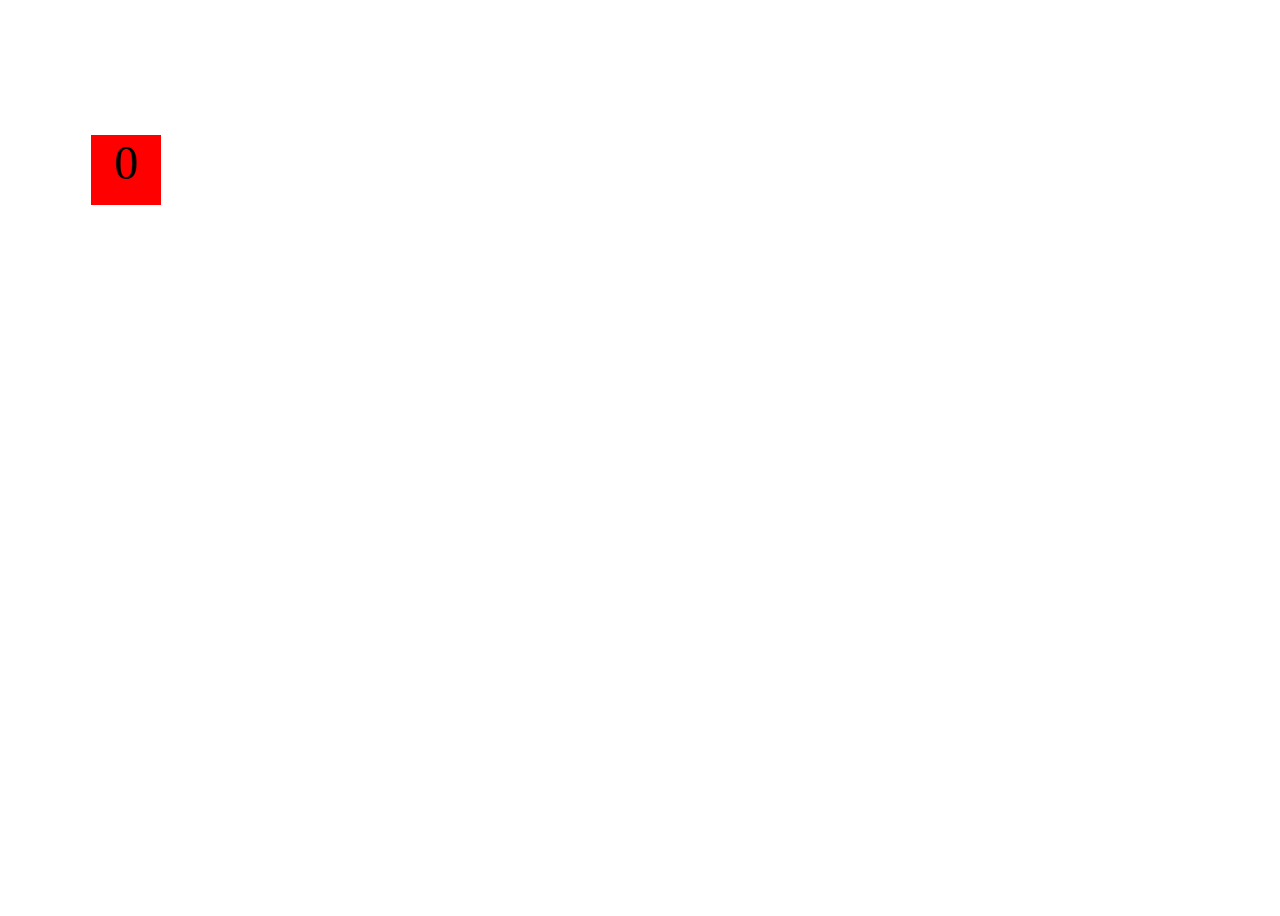
<file: projects/bouncing-box/index.html>
<!DOCTYPE html>
<html>
<head>
	<meta charset="utf-8">
	<title>Bouncing Box</title>
	<script src="jquery.min.js"></script>
	<style>
		.box {
			width: 70px;
			height: 70px;
			background-color: rgb(255, 0, 0);
			font-size: 300%;
			text-align: center;
			user-select: none;
			display: block;
			position: absolute;
			top: 135px;
			left: 0px;  /* <--- Change me! */
		}
		.board{
			height: 100vh;
		}
	</style>
	<!-- 	<script src="//cdnjs.cloudflare.com/ajax/libs/jquery/2.1.1/jquery.min.js"></script> -->

</head>
<body class="board">
	<!-- HTML for the box -->
	<div class="box">0</div>

	<script>
		(function(){
			'use strict'
			/* global jQuery */

			//////////////////////////////////////////////////////////////////
			/////////////////// SETUP DO NOT DELETE //////////////////////////
			//////////////////////////////////////////////////////////////////
			
			var box = jQuery('.box');	// reference to the HTML .box element
			var board = jQuery('.board');	// reference to the HTML .board element
			var boardWidth = board.width();	// the maximum X-Coordinate of the screen
			var boardHeight = jQuery(window).height();
			// Every 50 milliseconds, call the update Function (see below)
			setInterval(update, 50);
			
			// Every time the box is clicked, call the handleBoxClick Function (see below)
			box.on('click', handleBoxClick);

			// moves the Box to a new position on the screen along the X-Axis
			function moveBoxTo(newPositionX, newPositionY) {
				box.css("left", newPositionX);
				box.css('top', newPositionY);
			}

			// changes the text displayed on the Box
			function changeBoxText(newText) {
				box.text(newText);
			}

			//////////////////////////////////////////////////////////////////
			/////////////////// YOUR CODE BELOW HERE /////////////////////////
			//////////////////////////////////////////////////////////////////
			
			// TODO 2 - Variable declarations 
			var positionX = 0;
			var speedX = 7;
			var positionY;
			var speedY = 11;
			var points = 0;
			
			/* 
			This Function will be called 20 times/second. Each time it is called,
			it should move the Box to a new location. If the box drifts off the screen
			turn it around! 
			*/
			function update() {
			positionX = positionX + speedX;
			positionY = positionY + speedY;
			moveBoxTo(positionX, positionY);
			if (positionX > boardWidth - 70) {
				speedX = speedX * -1;
			}
			if (positionX < 0) {
				speedX = speedX * -1;
			}
			if (positionY > boardHeight - 70) {
				speedY = speedY * -1;
			}
			if (positionY < 0) {
				speedY = speedY * -1;
			}
			};

			/* 
			This Function will be called each time the box is clicked. Each time it is called,
			it should increase the points total, increase the speed, and move the box to
			the left side of the screen.
			*/
			function handleBoxClick() {
			positionX = 0;
			positionY = 10;
			points = points + 1;
			changeBoxText(points)
			speedX = speedX + 3;
			if (speedX < 0) {
			}else if (speedX > 0) {
				speedX = speedX + 3;
			}
			if (speedY < 0) {
			}else if (speedY > 0) {
				speedY = speedY + 3;
			}


			};
		})();
	</script>
</body>
</html>
</file>
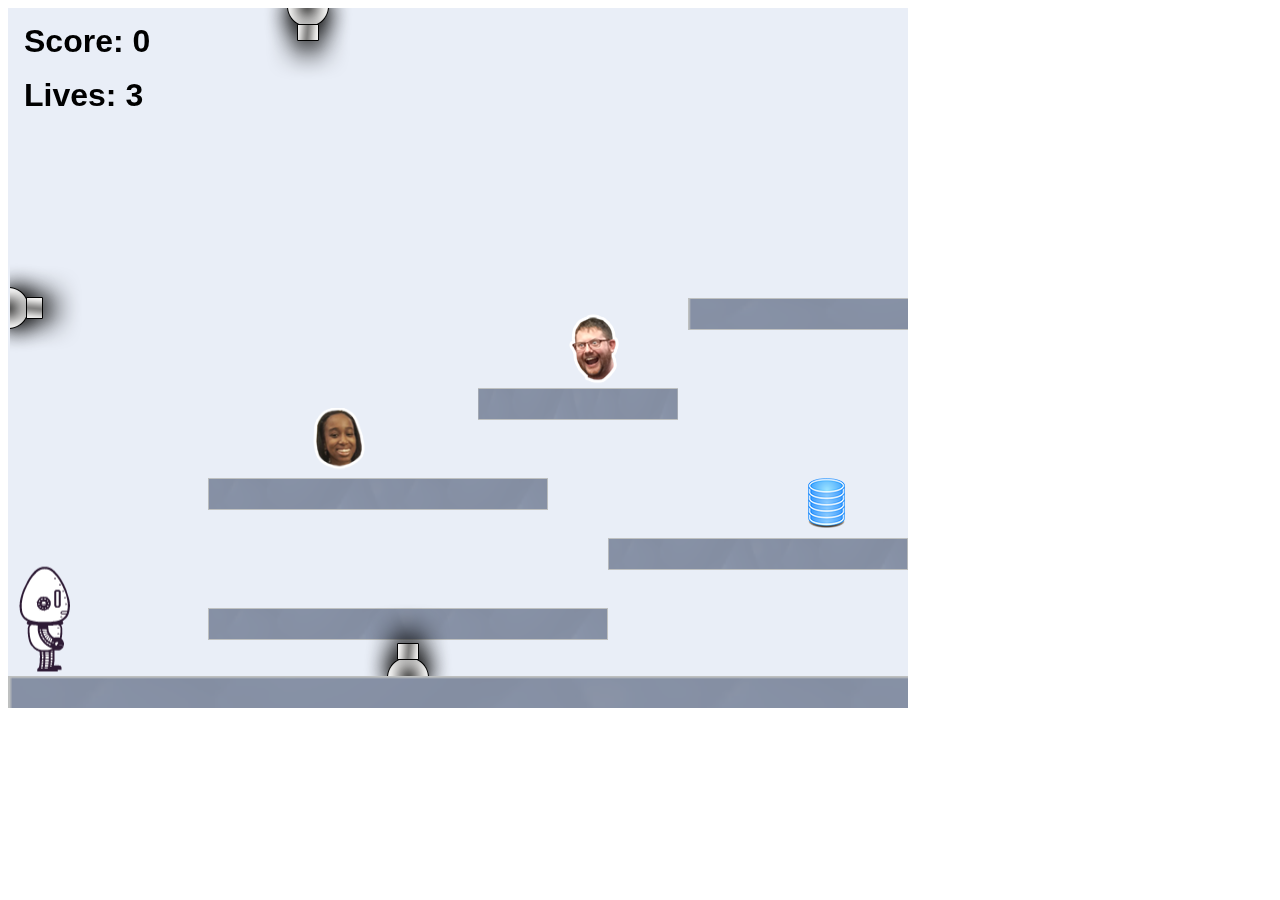
<file: projects/platformer/index.html>
<!DOCTYPE html>
<html>
    <head>
        <title>Platformer</title>
        <script src="lib/jquery.min.js"></script>
        <script src="lib/phaser.min.js"></script>
        <script src="js/factory/game.js"></script>
        <script src="js/factory/preload.js"></script>
        <script src="js/factory/platform.js"></script>
        <script src="js/factory/collectable.js"></script>
        <script src="js/factory/cannon.js"></script>
        <script src="js/factory/player.js"></script>
        <script src="js/controller/player-manager.js"></script>
        <script src="js/init/platform.js"></script>
        <script src="js/init/collectable.js"></script>
        <script src="js/init/cannon.js"></script>
        <script src="js/init/player.js"></script>
    </head>
    <body>
        <script src="js/index.js"></script>
    </body>
</html>
</file>
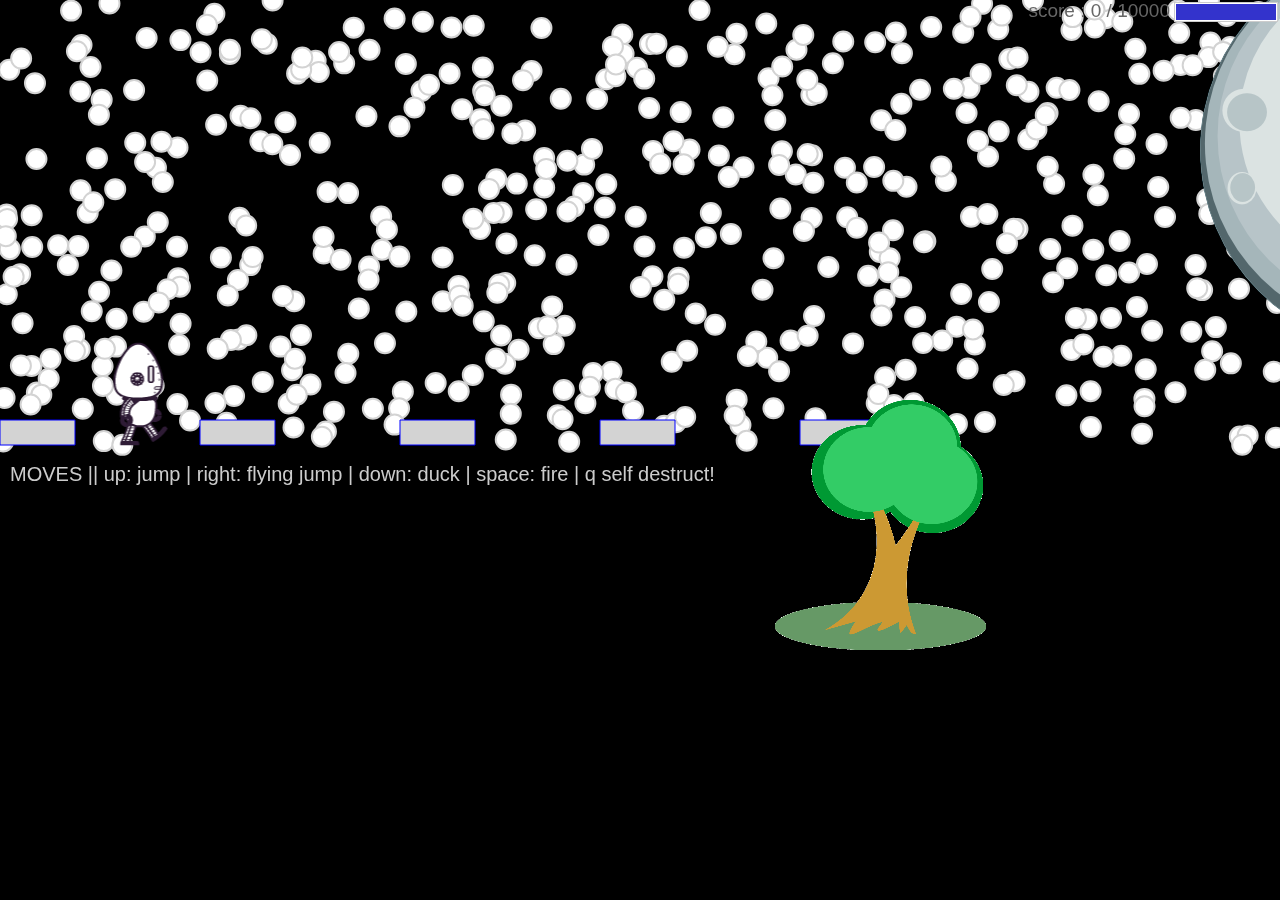
<file: projects/runtime/index.html>
<!DOCTYPE html>
<html>
  <head>
    <meta charset="utf-8" />

    <title>Operation Spark || Runtime!</title>
    <meta name="description" content="Operation Spark Motion Poem" />
    <meta name="author" content="operationspark.org" />
    <meta name="viewport" content="width=device-width, initial-scale=1.0" />

    <link href="css/bootstrap.min.css" rel="stylesheet" media="screen" />
    <link href="css/style.css" rel="stylesheet" />

    <!-- all core CreateJS and 3rd party libraries are listed here: -->
    <script src="bower_components/lodash/lodash.min.js"></script>
    <script src="bower_components/bluebird/js/browser/bluebird.min.js"></script>
    <script src="js/lib/proton-1.0.0.min.js"></script>
    <script src="bower_components/easeljs/lib/easeljs-0.8.2.min.js"></script>
    <script src="bower_components/PreloadJS/lib/preloadjs-0.6.2.min.js"></script>
    <script src="bower_components/TweenJS/lib/tweenjs.min.js"></script>
    <script src="bower_components/SoundJS/lib/soundjs-0.6.2.min.js"></script>
    <script src="bower_components/opspark-draw/draw.js"></script>
    <script src="bower_components/racket/racket.js"></script>

    <!-- our app javascript code -->
    <script src="js/util/load.js"></script>
    <script src="js/util/spin.min.js"></script>
    <script src="js/util/point.js"></script>
    <script src="js/spritesheet.js"></script>
    <script src="js/world/rules.js"></script>
    <script src="js/particle/particleManager.js"></script>
    <script src="js/orb/orbManager.js"></script>
    <script src="js/projectile/projectileManager.js"></script>
    <script src="js/view/pacifier.js"></script>
    <script src="js/view/background.js"></script>
    <script src="js/view/ground.js"></script>
    <script src="js/view/hud.js"></script>
    <script src="js/player/halle.js"></script>
    <script src="js/player/playerManager.js"></script>
    <script src="js/opspark.js"></script>
    <script src="js/game.js"></script>
    <script src="js/init.js"></script>
    <script src="js/levelData.js"></script>
    <script src="js/runLevels.js"></script>

    <!--Load Additional Scripts Here-->
  </head>
  <body>
    <div id="main">
      <canvas id="canvas" width="500" height="500"></canvas>
    </div>
    <script id="index">
      (function () {
        "use strict";
        background(window);
        makeLevelData(window);
        runLevels(window);
        init(window);
      })();
    </script>
  </body>
</html>
</file>
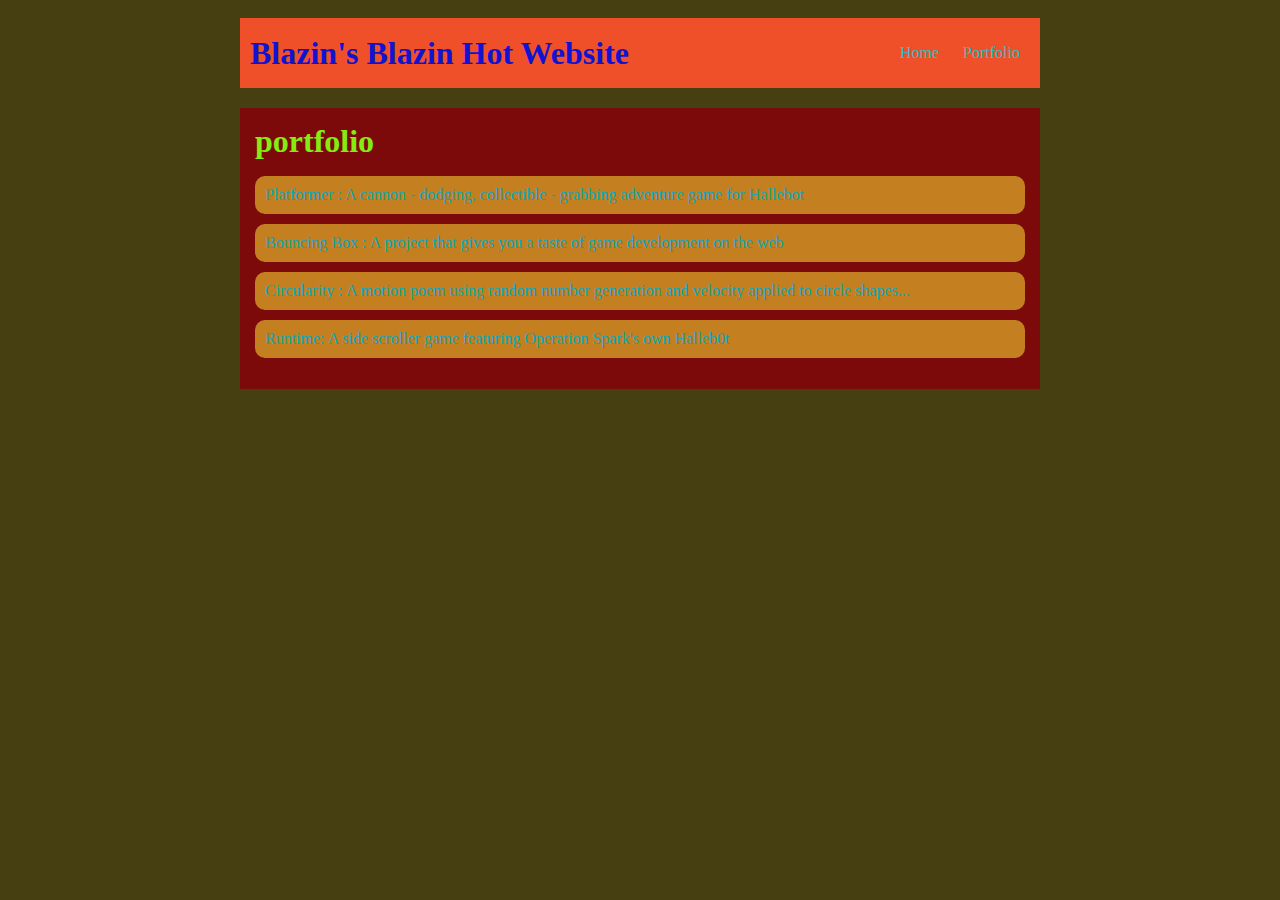
<file: portfolio.html>
<!DOCTYPE HTML>
<html>
    <head>
         <Title>Blazin's Blazin Hot Website</Title>
         <link rel="stylesheet" href="style.css">
    </head>

    <body>
      <div id="all-contents">
        <nav>
            <h1>Blazin's Blazin Hot Website</h1>
            <ul id="nav-ul">
               <li class="nav-li">
               <a class="nav-a" href="index.html">Home</a>
             </li>
             <li class="nav-li">
               <a class="nav-a" href="portfolio.html">Portfolio</a>
             </li>
            </ul>
        </nav>
        <Main>
            <div class="content">
                <h1>portfolio</h1>
                <ul id="portfolio">
                    <li><a href="projects/platformer/">Platformer : A cannon - dodging, collectible - grabbing adventure game for Hallebot</a></li>
                    <li><a href="projects/bouncing-box/">Bouncing Box : A project that gives you a taste of game development on the web </a></li>
                    <li><a href="projects/circularity/">Circularity : A motion poem using random number generation and velocity applied to circle shapes...</a></li>
                    <li><a href="projects/runtime/" target="_blank"> Runtime: A side scroller game featuring Operation Spark's own Halleb0t </a></li>
                </ul>
            </div>
        </Main>
      </div>
    </body>
</html>
</file>
<file: projects/runtime/css/style.css>
body, html {
    width: 100%;
    height: 100%;
    margin: 0;
    padding: 0;
    overflow: hidden;
    -moz-user-select: none;
    -webkit-user-select: none;
    -ms-user-select: none;
}
canvas {
    -moz-user-select: none;
    -webkit-user-select: none;
    -ms-user-select: none;
    position:absolute;
}
</file>
<file: style.css>
body {
    background: rgb(70, 63, 17);
    color: rgb(25, 57, 198);
    padding: 10px;
    font: Forte;}
#all-contents {
  max-width: 800px;
    margin: auto;
}

/* navigation menu */
nav {
    background: rgb(239, 80, 41);
   margin: 0 auto;
   margin-bottom: 20px;
    display: flex;
    padding: 10px;
}
h1 {
    font: forte;
    display: flex;
    align-items: center;
    color: rgb(16, 19, 210);
    flex: 1;
    margin: 0;
}
#nav-ul {
    list-style-image: none;
}
.nav-li {
    display: inline-block;
    padding: 0 10px;
}
a {
    text-decoration: none;
    color: rgba(30, 197, 205, 0.95);
}

/* main container area beneath menu */
main {
    background: rgb(125, 10, 10);
    display: flex;
}
.sidebar {
    margin-right: 25px;
    padding: 10px;
}
.sidebar-img {
    width: 200px;
}
.content {
    flex: 1;
    padding: 15px;
}

/* portfolio styles */
#interests {
   
    border: 4px rgb(31, 148, 33) ridge;
    padding: 8px;
}
h2, h3 {
    margin: 0px;
}
         /* portfolio styles */
         .content h1 {
            color: rgb(131, 236, 19);
        }

        #portfolio {
            list-style-type: none;
            padding-left: 0;
        }

        #portfolio li {
            background: rgb(196, 128, 32);
            padding: 10px;
            border-radius: 10px;
            margin-bottom: 10px;
        }

        #portfolio li:hover {
            background: rgb(179, 53, 53);
        }

        #portfolio a {
            text-decoration: none;
            color: #0ca7bf;
        }
</file>
